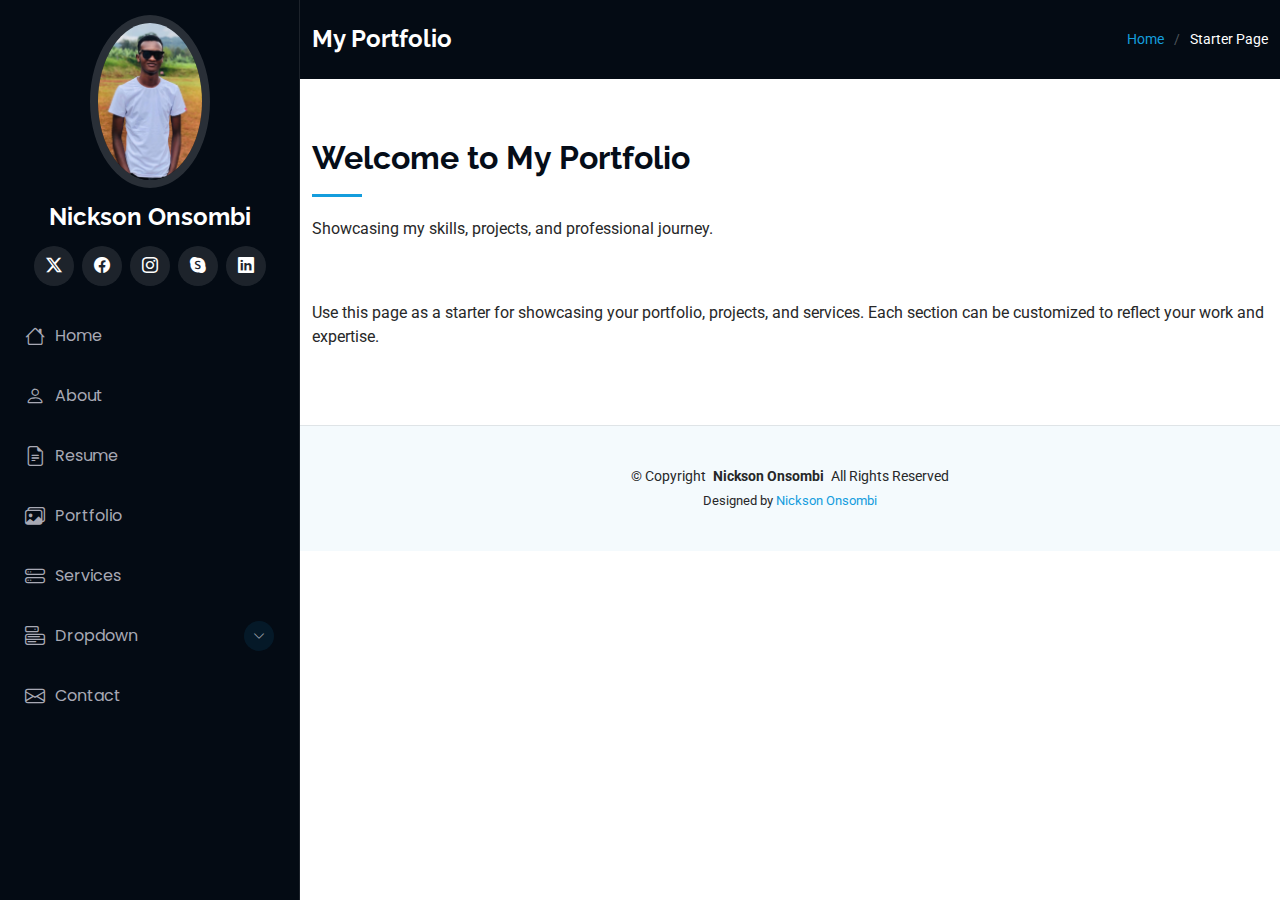
<file: starter-page.html>
<!DOCTYPE html>
<html lang="en">

<head>
  <meta charset="utf-8">
  <meta content="width=device-width, initial-scale=1.0" name="viewport">
  <title>Nickson Onsombi</title>
  <meta content="" name="description">
  <meta content="" name="keywords">

  <!-- Favicons -->
 <link href="assets/img/favicon.png" rel="icon">
 <link href="assets/img/favicon.png" rel="icon">
  <!-- Fonts -->
  <link href="https://fonts.googleapis.com" rel="preconnect">
  <link href="https://fonts.gstatic.com" rel="preconnect" crossorigin>
  <link href="https://fonts.googleapis.com/css2?family=Roboto:ital,wght@0,100;0,300;0,400;0,500;0,700;0,900;1,100;1,300;1,400;1,500;1,700;1,900&family=Poppins:ital,wght@0,100;0,200;0,300;0,400;0,500;0,600;0,700;0,800;0,900;1,100;1,200;1,300;1,400;1,500;1,600;1,700;1,800;1,900&family=Raleway:ital,wght@0,100;0,200;0,300;0,400;0,500;0,600;0,700;0,800;0,900;1,100;1,200;1,300;1,400;1,500;1,600;1,700;1,800;1,900&display=swap" rel="stylesheet">

  <!-- Vendor CSS Files -->
  <link href="assets/vendor/bootstrap/css/bootstrap.min.css" rel="stylesheet">
  <link href="assets/vendor/bootstrap-icons/bootstrap-icons.css" rel="stylesheet">
  <link href="assets/vendor/aos/aos.css" rel="stylesheet">
  <link href="assets/vendor/glightbox/css/glightbox.min.css" rel="stylesheet">
  <link href="assets/vendor/swiper/swiper-bundle.min.css" rel="stylesheet">

  <!-- Main CSS File -->
  <link href="assets/css/main.css" rel="stylesheet">


</head>

<body class="starter-page-page">

  <header id="header" class="header dark-background d-flex flex-column">
    <i class="header-toggle d-xl-none bi bi-list"></i>

    <div class="profile-img">
      <img src="assets/img/profile.jpg" alt="" class="img-fluid rounded-circle">
    </div>

    <a href="index.html" class="logo d-flex align-items-center justify-content-center">
      <!-- Uncomment the line below if you also wish to use an image logo -->
      <!-- <img src="assets/img/logo.png" alt=""> -->
      <h1 class="sitename">Nickson Onsombi</h1>
    </a>

    <div class="social-links text-center">
      <a href="#" class="twitter"><i class="bi bi-twitter-x"></i></a>
      <a href="#" class="facebook"><i class="bi bi-facebook"></i></a>
      <a href="#" class="instagram"><i class="bi bi-instagram"></i></a>
      <a href="#" class="google-plus"><i class="bi bi-skype"></i></a>
      <a href="#" class="linkedin"><i class="bi bi-linkedin"></i></a>
    </div>

    <nav id="navmenu" class="navmenu">
      <ul>
        <li><a href="#hero"><i class="bi bi-house navicon"></i>Home</a></li>
        <li><a href="#about"><i class="bi bi-person navicon"></i> About</a></li>
        <li><a href="#resume"><i class="bi bi-file-earmark-text navicon"></i> Resume</a></li>
        <li><a href="#portfolio"><i class="bi bi-images navicon"></i> Portfolio</a></li>
        <li><a href="#services"><i class="bi bi-hdd-stack navicon"></i> Services</a></li>
        <li class="dropdown"><a href="#"><i class="bi bi-menu-button navicon"></i> <span>Dropdown</span> <i class="bi bi-chevron-down toggle-dropdown"></i></a>
          <ul>
            <li><a href="#">Dropdown 1</a></li>
            <li class="dropdown"><a href="#"><span>Deep Dropdown</span> <i class="bi bi-chevron-down toggle-dropdown"></i></a>
              <ul>
                <li><a href="#">Deep Dropdown 1</a></li>
                <li><a href="#">Deep Dropdown 2</a></li>
                <li><a href="#">Deep Dropdown 3</a></li>
                <li><a href="#">Deep Dropdown 4</a></li>
                <li><a href="#">Deep Dropdown 5</a></li>
              </ul>
            </li>
            <li><a href="#">Dropdown 2</a></li>
            <li><a href="#">Dropdown 3</a></li>
            <li><a href="#">Dropdown 4</a></li>
          </ul>
        </li>
        <li><a href="#contact"><i class="bi bi-envelope navicon"></i> Contact</a></li>
      </ul>
    </nav>

  </header>

  <main class="main">

  <!-- Page Title -->
  <div class="page-title dark-background">
    <div class="container d-lg-flex justify-content-between align-items-center">
      <h1 class="mb-2 mb-lg-0">My Portfolio</h1>
      <nav class="breadcrumbs">
        <ol>
          <li><a href="index.html">Home</a></li>
          <li class="current">Starter Page</li>
        </ol>
      </nav>
    </div>
  </div><!-- End Page Title -->

  <!-- Starter Section -->
  <section id="starter-section" class="starter-section section">

    <!-- Section Title -->
    <div class="container section-title" data-aos="fade-up">
      <h2>Welcome to My Portfolio</h2>
      <p>Showcasing my skills, projects, and professional journey.</p>
    </div><!-- End Section Title -->

    <div class="container" data-aos="fade-up">
      <p>Use this page as a starter for showcasing your portfolio, projects, and services. Each section can be customized to reflect your work and expertise.</p>
    </div>

  </section><!-- /Starter Section -->

</main>

<!-- Footer -->
<footer id="footer" class="footer position-relative light-background">

  <div class="container">
    <div class="copyright text-center">
      <p>© <span>Copyright</span> <strong class="px-1 sitename">Nickson Onsombi</strong> <span>All Rights Reserved</span></p>
    </div>
    <div class="credits">
      <!-- You can remove or modify the link if you've purchased the pro version. -->
      Designed by <a href=" ">Nickson Onsombi</a>
    </div>
  </div>

</footer>

  <!-- Scroll Top -->
  <a href="#" id="scroll-top" class="scroll-top d-flex align-items-center justify-content-center"><i class="bi bi-arrow-up-short"></i></a>

  <!-- Preloader -->
  <div id="preloader"></div>

  <!-- Vendor JS Files -->
  <script src="assets/vendor/bootstrap/js/bootstrap.bundle.min.js"></script>
  <script src="assets/vendor/php-email-form/validate.js"></script>
  <script src="assets/vendor/aos/aos.js"></script>
  <script src="assets/vendor/typed.js/typed.umd.js"></script>
  <script src="assets/vendor/purecounter/purecounter_vanilla.js"></script>
  <script src="assets/vendor/waypoints/noframework.waypoints.js"></script>
  <script src="assets/vendor/glightbox/js/glightbox.min.js"></script>
  <script src="assets/vendor/imagesloaded/imagesloaded.pkgd.min.js"></script>
  <script src="assets/vendor/isotope-layout/isotope.pkgd.min.js"></script>
  <script src="assets/vendor/swiper/swiper-bundle.min.js"></script>

  <!-- Main JS File -->
  <script src="assets/js/main.js"></script>

</body>

</html>
</file>
<file: assets/css/main.css>
/**
* Template Name: iPortfolio
* Template URL: https://bootstrapmade.com/iportfolio-bootstrap-portfolio-websites-template/
* Updated: Jun 29 2024 with Bootstrap v5.3.3
* Author: BootstrapMade.com
* License: https://bootstrapmade.com/license/
*/

/*--------------------------------------------------------------
# Font & Color Variables
# Help: https://bootstrapmade.com/color-system/
--------------------------------------------------------------*/
/* Fonts */
:root {
  --default-font: "Roboto",  system-ui, -apple-system, "Segoe UI", Roboto, "Helvetica Neue", Arial, "Noto Sans", "Liberation Sans", sans-serif, "Apple Color Emoji", "Segoe UI Emoji", "Segoe UI Symbol", "Noto Color Emoji";
  --heading-font: "Raleway",  sans-serif;
  --nav-font: "Poppins",  sans-serif;
}

/* Global Colors - The following color variables are used throughout the website. Updating them here will change the color scheme of the entire website */
:root { 
  --background-color: #ffffff; /* Background color for the entire website, including individual sections */
  --default-color: #272829; /* Default color used for the majority of the text content across the entire website */
  --heading-color: #050d18; /* Color for headings, subheadings and title throughout the website */
  --accent-color: #149ddd; /* Accent color that represents your brand on the website. It's used for buttons, links, and other elements that need to stand out */
  --surface-color: #ffffff; /* The surface color is used as a background of boxed elements within sections, such as cards, icon boxes, or other elements that require a visual separation from the global background. */
  --contrast-color: #ffffff; /* Contrast color for text, ensuring readability against backgrounds of accent, heading, or default colors. */
}

/* Nav Menu Colors - The following color variables are used specifically for the navigation menu. They are separate from the global colors to allow for more customization options */
:root {
  --nav-color: #a8a9b4;  /* The default color of the main navmenu links */
  --nav-hover-color: #ffffff; /* Applied to main navmenu links when they are hovered over or active */
  --nav-mobile-background-color: #040b14; /* Used as the background color for mobile navigation menu */
  --nav-dropdown-background-color: #040b14; /* Used as the background color for dropdown items that appear when hovering over primary navigation items */
  --nav-dropdown-color: #a8a9b4; /* Used for navigation links of the dropdown items in the navigation menu. */
  --nav-dropdown-hover-color: #ffffff; /* Similar to --nav-hover-color, this color is applied to dropdown navigation links when they are hovered over. */
}

/* Color Presets - These classes override global colors when applied to any section or element, providing reuse of the sam color scheme. */

.light-background {
  --background-color: #f4fafd;
  --surface-color: #ffffff;
}

.dark-background {
  --background-color: #040b14;
  --default-color: #ffffff;
  --heading-color: #ffffff;
  --surface-color: #151f2b;
  --contrast-color: #ffffff;
}

/* Smooth scroll */
:root {
  scroll-behavior: smooth;
}

/*--------------------------------------------------------------
# General Styling & Shared Classes
--------------------------------------------------------------*/
body {
  color: var(--default-color);
  background-color: var(--background-color);
  font-family: var(--default-font);
}

a {
  color: var(--accent-color);
  text-decoration: none;
  transition: 0.3s;
}

a:hover {
  color: color-mix(in srgb, var(--accent-color), transparent 25%);
  text-decoration: none;
}

h1,
h2,
h3,
h4,
h5,
h6 {
  color: var(--heading-color);
  font-family: var(--heading-font);
}

/* PHP Email Form Messages
------------------------------*/
.php-email-form .error-message {
  display: none;
  background: #df1529;
  color: #ffffff;
  text-align: left;
  padding: 15px;
  margin-bottom: 24px;
  font-weight: 600;
}

.php-email-form .sent-message {
  display: none;
  color: #ffffff;
  background: #059652;
  text-align: center;
  padding: 15px;
  margin-bottom: 24px;
  font-weight: 600;
}

.php-email-form .loading {
  display: none;
  background: var(--surface-color);
  text-align: center;
  padding: 15px;
  margin-bottom: 24px;
}

.php-email-form .loading:before {
  content: "";
  display: inline-block;
  border-radius: 50%;
  width: 24px;
  height: 24px;
  margin: 0 10px -6px 0;
  border: 3px solid var(--accent-color);
  border-top-color: var(--surface-color);
  animation: php-email-form-loading 1s linear infinite;
}

@keyframes php-email-form-loading {
  0% {
    transform: rotate(0deg);
  }

  100% {
    transform: rotate(360deg);
  }
}

/*--------------------------------------------------------------
# Global Header
--------------------------------------------------------------*/
.header {
  color: var(--default-color);
  background-color: var(--background-color);
  position: fixed;
  top: 0;
  left: 0;
  bottom: 0;
  padding: 0 15px;
  width: 300px;
  transition: all ease-in-out 0.3s;
  overflow-y: auto;
  z-index: 997;
  border-right: 1px solid color-mix(in srgb, var(--default-color), transparent 90%);
}

.header .profile-img img {
  margin: 15px auto;
  display: block;
  width: 120px;
  border: 8px solid color-mix(in srgb, var(--default-color), transparent 85%);
}

.header .logo {
  line-height: 1;
  margin-bottom: 15px;
}

.header .logo img {
  max-height: 32px;
  margin-right: 8px;
}

.header .logo h1 {
  font-size: 24px;
  margin: 0;
  font-weight: 700;
  color: var(--heading-color);
}

.header .social-links {
  margin: 0 0 20px 0;
}

.header .social-links a {
  font-size: 16px;
  display: inline-flex;
  align-items: center;
  justify-content: center;
  background: color-mix(in srgb, var(--default-color), transparent 90%);
  color: var(--default-color);
  margin: 0 2px;
  border-radius: 50%;
  text-align: center;
  width: 40px;
  height: 40px;
  transition: 0.3s;
}

.header .social-links a:hover {
  color: var(--contrast-color);
  background: var(--accent-color);
}

@media (min-width: 1200px) {

  .header~main,
  .header~#footer {
    margin-left: 300px;
  }
}

@media (max-width: 1199px) {
  .header {
    left: -100%;
  }
}

.header.header-show {
  left: 0;
}

.header .header-toggle {
  color: var(--contrast-color);
  background-color: var(--accent-color);
  font-size: 22px;
  display: flex;
  align-items: center;
  justify-content: center;
  width: 40px;
  height: 40px;
  border-radius: 50%;
  cursor: pointer;
  position: fixed;
  top: 15px;
  right: 15px;
  z-index: 9999;
  transition: background-color 0.3s;
}

.header .header-toggle:hover {
  color: var(--contrast-color);
  background-color: color-mix(in srgb, var(--accent-color) 90%, white 15%);
}

/*--------------------------------------------------------------
# Navigation Menu
--------------------------------------------------------------*/
.mobile-nav-toggle {
  display: none;
}

.navmenu {
  padding: 0;
  z-index: 9997;
}

.navmenu ul {
  list-style: none;
  padding: 0 0 20px 0;
  margin: 0;
}

.navmenu a,
.navmenu a:focus {
  color: var(--nav-color);
  padding: 15px 10px;
  font-family: var(--nav-font);
  font-size: 16px;
  font-weight: 400;
  display: flex;
  align-items: center;
  white-space: nowrap;
  transition: 0.3s;
  width: 100%;
}

.navmenu a .navicon,
.navmenu a:focus .navicon {
  font-size: 20px;
  margin-right: 10px;
}

.navmenu a .toggle-dropdown,
.navmenu a:focus .toggle-dropdown {
  font-size: 12px;
  line-height: 0;
  margin-left: auto;
  width: 30px;
  height: 30px;
  display: flex;
  align-items: center;
  justify-content: center;
  border-radius: 50%;
  transition: 0.3s;
  flex-shrink: 0;
  background-color: color-mix(in srgb, var(--accent-color), transparent 90%);
}

.navmenu a .toggle-dropdown:hover,
.navmenu a:focus .toggle-dropdown:hover {
  background-color: var(--accent-color);
  color: var(--contrast-color);
}

.navmenu a:hover,
.navmenu .active,
.navmenu .active:focus {
  color: var(--nav-hover-color);
}

.navmenu a:hover .navicon,
.navmenu .active .navicon,
.navmenu .active:focus .navicon {
  color: var(--accent-color);
}

.navmenu .active .toggle-dropdown,
.navmenu .active:focus .toggle-dropdown {
  background-color: var(--accent-color);
  color: var(--contrast-color);
  transform: rotate(180deg);
}

.navmenu .dropdown {
  display: block;
}

.navmenu .dropdown a,
.navmenu .dropdown a:focus {
  color: -moz-nativehyperlinktext;
}

.navmenu .dropdown a:hover,
.navmenu .dropdown .active,
.navmenu .dropdown .active:focus {
  color: var(--nav-dropdown-hover-color);
}

.navmenu .dropdown ul {
  position: static;
  display: none;
  z-index: 99;
  padding: 5px 10px;
  margin: 5px 10px;
  background-color: var(--nav-dropdown-background-color);
  border: 1px solid color-mix(in srgb, var(--default-color), transparent 90%);
  box-shadow: none;
  transition: all 0.5s ease-in-out;
}

.navmenu .dropdown ul ul {
  background-color: rgba(33, 37, 41, 0.1);
}

.navmenu .dropdown>.dropdown-active {
  display: block;
  background-color: rgba(33, 37, 41, 0.03);
}

/*--------------------------------------------------------------
# Global Footer
--------------------------------------------------------------*/
.footer {
  color: var(--default-color);
  background-color: var(--background-color);
  font-size: 14px;
  padding: 40px 0;
  position: relative;
  border-top: 1px solid color-mix(in srgb, var(--default-color), transparent 90%);
}

.footer .copyright p {
  margin-bottom: 0;
}

.footer .credits {
  margin-top: 4px;
  font-size: 13px;
  text-align: center;
}

/*--------------------------------------------------------------
# Preloader
--------------------------------------------------------------*/
#preloader {
  position: fixed;
  inset: 0;
  z-index: 999999;
  overflow: hidden;
  background: var(--background-color);
  transition: all 0.6s ease-out;
}

#preloader:before {
  content: "";
  position: fixed;
  top: calc(50% - 30px);
  left: calc(50% - 30px);
  border: 6px solid #ffffff;
  border-color: var(--accent-color) transparent var(--accent-color) transparent;
  border-radius: 50%;
  width: 60px;
  height: 60px;
  animation: animate-preloader 1.5s linear infinite;
}

@keyframes animate-preloader {
  0% {
    transform: rotate(0deg);
  }

  100% {
    transform: rotate(360deg);
  }
}

/*--------------------------------------------------------------
# Scroll Top Button
--------------------------------------------------------------*/
.scroll-top {
  position: fixed;
  visibility: hidden;
  opacity: 0;
  right: 15px;
  bottom: -15px;
  z-index: 99999;
  background-color: var(--accent-color);
  width: 44px;
  height: 44px;
  border-radius: 50px;
  transition: all 0.4s;
}

.scroll-top i {
  font-size: 24px;
  color: var(--contrast-color);
  line-height: 0;
}

.scroll-top:hover {
  background-color: color-mix(in srgb, var(--accent-color), transparent 20%);
  color: var(--contrast-color);
}

.scroll-top.active {
  visibility: visible;
  opacity: 1;
  bottom: 15px;
}

/*--------------------------------------------------------------
# Disable aos animation delay on mobile devices
--------------------------------------------------------------*/
@media screen and (max-width: 768px) {
  [data-aos-delay] {
    transition-delay: 0 !important;
  }
}

/*--------------------------------------------------------------
# Global Page Titles & Breadcrumbs
--------------------------------------------------------------*/
.page-title {
  color: var(--default-color);
  background-color: var(--background-color);
  padding: 25px 0;
  position: relative;
}

.page-title h1 {
  font-size: 24px;
  font-weight: 700;
}

.page-title .breadcrumbs ol {
  display: flex;
  flex-wrap: wrap;
  list-style: none;
  padding: 0;
  margin: 0;
  font-size: 14px;
  font-weight: 400;
}

.page-title .breadcrumbs ol li+li {
  padding-left: 10px;
}

.page-title .breadcrumbs ol li+li::before {
  content: "/";
  display: inline-block;
  padding-right: 10px;
  color: color-mix(in srgb, var(--default-color), transparent 70%);
}

/*--------------------------------------------------------------
# Global Sections
--------------------------------------------------------------*/
section,
.section {
  color: var(--default-color);
  background-color: var(--background-color);
  padding: 60px 0;
  overflow: clip;
}

/*--------------------------------------------------------------
# Global Section Titles
--------------------------------------------------------------*/
.section-title {
  padding-bottom: 60px;
  position: relative;
}

.section-title h2 {
  font-size: 32px;
  font-weight: 700;
  margin-bottom: 20px;
  padding-bottom: 20px;
  position: relative;
}

.section-title h2:after {
  content: "";
  position: absolute;
  display: block;
  width: 50px;
  height: 3px;
  background: var(--accent-color);
  left: 0;
  bottom: 0;
}

.section-title p {
  margin-bottom: 0;
}

/*--------------------------------------------------------------
# Hero Section
--------------------------------------------------------------*/
.hero {
  width: 100%;
  min-height: 100vh;
  position: relative;
  padding: 80px 0;
  display: flex;
  align-items: center;
  justify-content: center;
}

.hero img {
  position: absolute;
  inset: 0;
  display: block;
  width: 100%;
  height: 100%;
  object-fit: cover;
  z-index: 1;
}

.hero:before {
  content: "";
  background: color-mix(in srgb, var(--background-color), transparent 70%);
  position: absolute;
  inset: 0;
  z-index: 2;
}

.hero .container {
  position: relative;
  z-index: 3;
}

.hero h2 {
  margin: 0;
  font-size: 64px;
  font-weight: 700;
}

.hero p {
  margin: 5px 0 0 0;
  font-size: 26px;
}

.hero p span {
  letter-spacing: 1px;
  border-bottom: 2px solid var(--accent-color);
}

.hero .social-links {
  margin-top: 25px;
}

.hero .social-links a {
  font-size: 24px;
  display: inline-block;
  color: color-mix(in srgb, var(--default-color), transparent 50%);
  line-height: 1;
  margin-right: 20px;
  transition: 0.3s;
}

.hero .social-links a:hover {
  color: var(--accent-color);
}

@media (max-width: 768px) {
  .hero h2 {
    font-size: 32px;
  }

  .hero p {
    font-size: 20px;
  }
}

.img-fluid {
    width: 100%;
    max-width: 600px; /* Ensures the image doesn't exceed 600px */
    height: auto; /* Keeps the aspect ratio */
}

.rounded-circle {
    border-radius: 50%; /* Creates a circular image */
}

/*--------------------------------------------------------------
# About Section
--------------------------------------------------------------*/
.about .content h2 {
  font-weight: 700;
  font-size: 24px;
}

.about .content ul {
  list-style: none;
  padding: 0;
}

.about .content ul li {
  margin-bottom: 20px;
  display: flex;
  align-items: center;
}

.about .content ul strong {
  margin-right: 10px;
}

.about .content ul i {
  font-size: 16px;
  margin-right: 5px;
  color: var(--accent-color);
  line-height: 0;
}

/*--------------------------------------------------------------
# Stats Section
--------------------------------------------------------------*/
.stats .stats-item {
  padding: 30px;
  width: 100%;
}

.stats .stats-item i {
  color: var(--accent-color);
  display: block;
  font-size: 44px;
  float: left;
  line-height: 0;
}

.stats .stats-item .purecounter {
  color: var(--heading-color);
  font-size: 48px;
  line-height: 40px;
  display: block;
  font-weight: 700;
  margin-left: 60px;
}

.stats .stats-item p {
  color: color-mix(in srgb, var(--default-color), transparent 40%);
  padding: 15px 0 0 0;
  margin: 0 0 0 60px;
  font-family: var(--heading-font);
  font-size: 14px;
}

/*--------------------------------------------------------------
# Skills Section
--------------------------------------------------------------*/
.skills .progress {
  height: 60px;
  display: block;
  background: none;
  border-radius: 0;
}

.skills .progress .skill {
  color: var(--heading-color);
  padding: 0;
  margin: 0 0 6px 0;
  text-transform: uppercase;
  display: block;
  font-weight: 600;
  font-family: var(--heading-font);
}

.skills .progress .skill .val {
  float: right;
  font-style: normal;
}

.skills .progress-bar-wrap {
  background: color-mix(in srgb, var(--default-color), transparent 90%);
  height: 10px;
}

.skills .progress-bar {
  width: 1px;
  height: 10px;
  transition: 0.9s;
  background-color: var(--accent-color);
}

/*--------------------------------------------------------------
# Resume Section
--------------------------------------------------------------*/
.resume .resume-title {
  color: var(--heading-color);
  font-size: 26px;
  font-weight: 700;
  margin-top: 20px;
  margin-bottom: 20px;
}

.resume .resume-item {
  padding: 0 0 20px 20px;
  margin-top: -2px;
  border-left: 2px solid var(--accent-color);
  position: relative;
}

.resume .resume-item h4 {
  line-height: 18px;
  font-size: 18px;
  font-weight: 600;
  text-transform: uppercase;
  color: color-mix(in srgb, var(--default-color), transparent 20%);
  margin-bottom: 10px;
}

.resume .resume-item h5 {
  font-size: 16px;
  padding: 5px 15px;
  display: inline-block;
  font-weight: 600;
  margin-bottom: 10px;
}

.resume .resume-item ul {
  padding-left: 20px;
}

.resume .resume-item ul li {
  padding-bottom: 10px;
}

.resume .resume-item:last-child {
  padding-bottom: 0;
}

.resume .resume-item::before {
  content: "";
  position: absolute;
  width: 16px;
  height: 16px;
  border-radius: 50px;
  left: -9px;
  top: 0;
  background: var(--background-color);
  border: 2px solid var(--accent-color);
}

/*--------------------------------------------------------------
# Portfolio Section
--------------------------------------------------------------*/
.portfolio .portfolio-filters {
  padding: 0;
  margin: 0 auto 20px auto;
  list-style: none;
  text-align: center;
}

.portfolio .portfolio-filters li {
  cursor: pointer;
  display: inline-block;
  padding: 0;
  font-size: 14px;
  font-weight: 400;
  margin: 0 10px;
  line-height: 1;
  text-transform: uppercase;
  margin-bottom: 10px;
  transition: all 0.3s ease-in-out;
}

.portfolio .portfolio-filters li:hover,
.portfolio .portfolio-filters li.filter-active {
  color: var(--accent-color);
}

.portfolio .portfolio-filters li:first-child {
  margin-left: 0;
}

.portfolio .portfolio-filters li:last-child {
  margin-right: 0;
}

@media (max-width: 575px) {
  .portfolio .portfolio-filters li {
    font-size: 14px;
    margin: 0 5px;
  }
}

.portfolio .portfolio-content {
  position: relative;
  overflow: hidden;
}

.portfolio .portfolio-content img {
  transition: 0.3s;
}

.portfolio .portfolio-content .portfolio-info {
  opacity: 0;
  position: absolute;
  inset: 0;
  z-index: 3;
  transition: all ease-in-out 0.3s;
  background: rgba(0, 0, 0, 0.6);
  padding: 15px;
}

.portfolio .portfolio-content .portfolio-info h4 {
  font-size: 14px;
  padding: 5px 10px;
  font-weight: 400;
  color: #ffffff;
  display: inline-block;
  background-color: var(--accent-color);
}

.portfolio .portfolio-content .portfolio-info p {
  position: absolute;
  bottom: 10px;
  text-align: center;
  display: inline-block;
  left: 0;
  right: 0;
  font-size: 16px;
  font-weight: 600;
  color: rgba(255, 255, 255, 0.8);
}

.portfolio .portfolio-content .portfolio-info .preview-link,
.portfolio .portfolio-content .portfolio-info .details-link {
  position: absolute;
  left: calc(50% - 40px);
  font-size: 26px;
  top: calc(50% - 14px);
  color: #fff;
  transition: 0.3s;
  line-height: 1.2;
}

.portfolio .portfolio-content .portfolio-info .preview-link:hover,
.portfolio .portfolio-content .portfolio-info .details-link:hover {
  color: var(--accent-color);
}

.portfolio .portfolio-content .portfolio-info .details-link {
  left: 50%;
  font-size: 34px;
  line-height: 0;
}

.portfolio .portfolio-content:hover .portfolio-info {
  opacity: 1;
}

.portfolio .portfolio-content:hover img {
  transform: scale(1.1);
}

/*--------------------------------------------------------------
# Services Section
--------------------------------------------------------------*/
.services .service-item {
  position: relative;
}

.services .service-item .icon {
  background: var(--accent-color);
  display: flex;
  align-items: center;
  justify-content: center;
  width: 54px;
  height: 54px;
  border-radius: 50%;
  transition: 0.5s;
  border: 1px solid var(--accent-color);
  margin-right: 20px;
}

.services .service-item .icon i {
  color: var(--contrast-color);
  font-size: 24px;
  line-height: 0;
}

.services .service-item:hover .icon {
  background: var(--surface-color);
}

.services .service-item:hover .icon i {
  color: var(--accent-color);
}

.services .service-item .title {
  font-weight: 700;
  margin-bottom: 15px;
  font-size: 18px;
}

.services .service-item .title a {
  color: var(--heading-color);
}

.services .service-item .title a:hover {
  color: var(--accent-color);
}

.services .service-item .description {
  line-height: 24px;
  font-size: 14px;
}

/*--------------------------------------------------------------
# Testimonials Section
--------------------------------------------------------------*/
.testimonials .testimonials-carousel,
.testimonials .testimonials-slider {
  overflow: hidden;
}

.testimonials .testimonial-item {
  box-sizing: content-box;
  text-align: center;
  min-height: 320px;
}

.testimonials .testimonial-item .testimonial-img {
  width: 90px;
  border-radius: 50%;
  margin: 0 auto;
}

.testimonials .testimonial-item h3 {
  font-size: 18px;
  font-weight: bold;
  margin: 10px 0 5px 0;
}

.testimonials .testimonial-item h4 {
  font-size: 14px;
  color: color-mix(in srgb, var(--default-color), transparent 20%);
  margin: 0;
}

.testimonials .testimonial-item .quote-icon-left,
.testimonials .testimonial-item .quote-icon-right {
  color: color-mix(in srgb, var(--accent-color), transparent 40%);
  font-size: 26px;
  line-height: 0;
}

.testimonials .testimonial-item .quote-icon-left {
  display: inline-block;
  left: -5px;
  position: relative;
}

.testimonials .testimonial-item .quote-icon-right {
  display: inline-block;
  right: -5px;
  position: relative;
  top: 10px;
  transform: scale(-1, -1);
}

.testimonials .testimonial-item p {
  font-style: italic;
  margin: 0 15px 15px 15px;
  padding: 20px;
  background-color: var(--surface-color);
  position: relative;
  margin-bottom: 35px;
  border-radius: 6px;
  box-shadow: 0px 2px 15px rgba(0, 0, 0, 0.1);
}

.testimonials .testimonial-item p::after {
  content: "";
  width: 0;
  height: 0;
  border-top: 20px solid var(--surface-color);
  border-right: 20px solid transparent;
  border-left: 20px solid transparent;
  position: absolute;
  bottom: -20px;
  left: calc(50% - 20px);
}

.testimonials .swiper-wrapper {
  height: auto;
}

.testimonials .swiper-pagination {
  margin-top: 40px;
  position: relative;
}

.testimonials .swiper-pagination .swiper-pagination-bullet {
  width: 12px;
  height: 12px;
  background-color: var(--background-color);
  opacity: 1;
  border: 1px solid var(--accent-color);
}

.testimonials .swiper-pagination .swiper-pagination-bullet-active {
  background-color: var(--accent-color);
}

/*--------------------------------------------------------------
# Contact Section
--------------------------------------------------------------*/
.contact .info-wrap {
  background-color: var(--surface-color);
  box-shadow: 0px 0px 20px rgba(0, 0, 0, 0.1);
  padding: 30px;
}

@media (max-width: 575px) {
  .contact .info-wrap {
    padding: 20px;
  }
}

.contact .info-item {
  margin-bottom: 40px;
}

.contact .info-item i {
  font-size: 20px;
  color: var(--accent-color);
  background: color-mix(in srgb, var(--accent-color), transparent 92%);
  width: 44px;
  height: 44px;
  display: flex;
  justify-content: center;
  align-items: center;
  border-radius: 50px;
  transition: all 0.3s ease-in-out;
  margin-right: 15px;
}

.contact .info-item h3 {
  padding: 0;
  font-size: 18px;
  font-weight: 700;
  margin-bottom: 5px;
}

.contact .info-item p {
  padding: 0;
  margin-bottom: 0;
  font-size: 14px;
}

.contact .info-item:hover i {
  background: var(--accent-color);
  color: var(--contrast-color);
}

.contact .php-email-form {
  background-color: var(--surface-color);
  height: 100%;
  padding: 30px;
  box-shadow: 0px 0px 20px rgba(0, 0, 0, 0.1);
}

@media (max-width: 575px) {
  .contact .php-email-form {
    padding: 20px;
  }
}

.contact .php-email-form input[type=text],
.contact .php-email-form input[type=email],
.contact .php-email-form textarea {
  font-size: 14px;
  padding: 10px 15px;
  box-shadow: none;
  border-radius: 0;
  color: var(--default-color);
  background-color: var(--surface-color);
  border-color: color-mix(in srgb, var(--default-color), transparent 80%);
}

.contact .php-email-form input[type=text]:focus,
.contact .php-email-form input[type=email]:focus,
.contact .php-email-form textarea:focus {
  border-color: var(--accent-color);
}

.contact .php-email-form input[type=text]::placeholder,
.contact .php-email-form input[type=email]::placeholder,
.contact .php-email-form textarea::placeholder {
  color: color-mix(in srgb, var(--default-color), transparent 70%);
}

.contact .php-email-form button[type=submit] {
  color: var(--contrast-color);
  background: var(--accent-color);
  border: 0;
  padding: 10px 30px;
  transition: 0.4s;
  border-radius: 50px;
}

.contact .php-email-form button[type=submit]:hover {
  background: color-mix(in srgb, var(--accent-color), transparent 25%);
}

/*--------------------------------------------------------------
# Portfolio Details Section
--------------------------------------------------------------*/
.portfolio-details .portfolio-details-slider img {
  width: 100%;
}

.portfolio-details .portfolio-details-slider .swiper-pagination {
  margin-top: 20px;
  position: relative;
}

.portfolio-details .portfolio-details-slider .swiper-pagination .swiper-pagination-bullet {
  width: 12px;
  height: 12px;
  background-color: color-mix(in srgb, var(--default-color), transparent 85%);
  opacity: 1;
}

.portfolio-details .portfolio-details-slider .swiper-pagination .swiper-pagination-bullet-active {
  background-color: var(--accent-color);
}

.portfolio-details .portfolio-info {
  padding: 30px;
  box-shadow: 0px 0 30px rgba(0, 0, 0, 0.1);
}

.portfolio-details .portfolio-info h3 {
  font-size: 22px;
  font-weight: 700;
  margin-bottom: 20px;
  padding-bottom: 20px;
  border-bottom: 1px solid color-mix(in srgb, var(--default-color), transparent 85%);
}

.portfolio-details .portfolio-info ul {
  list-style: none;
  padding: 0;
  font-size: 15px;
}

.portfolio-details .portfolio-info ul li+li {
  margin-top: 10px;
}

.portfolio-details .portfolio-description {
  padding-top: 30px;
}

.portfolio-details .portfolio-description h2 {
  font-size: 26px;
  font-weight: 700;
  margin-bottom: 20px;
}

.portfolio-details .portfolio-description p {
  padding: 0;
  color: color-mix(in srgb, var(--default-color), transparent 30%);
}

/*--------------------------------------------------------------
# Service Details Section
--------------------------------------------------------------*/
.service-details .services-list {
  padding: 10px 30px;
  border: 1px solid color-mix(in srgb, var(--default-color), transparent 90%);
  margin-bottom: 20px;
}

.service-details .services-list a {
  display: block;
  line-height: 1;
  padding: 8px 0 8px 15px;
  border-left: 3px solid color-mix(in srgb, var(--default-color), transparent 70%);
  margin: 20px 0;
  color: color-mix(in srgb, var(--default-color), transparent 20%);
  transition: 0.3s;
}

.service-details .services-list a.active {
  color: var(--heading-color);
  font-weight: 700;
  border-color: var(--accent-color);
}

.service-details .services-list a:hover {
  border-color: var(--accent-color);
}

.service-details .services-img {
  margin-bottom: 20px;
}

.service-details h3 {
  font-size: 26px;
  font-weight: 700;
}

.service-details h4 {
  font-size: 20px;
  font-weight: 700;
}

.service-details p {
  font-size: 15px;
}

.service-details ul {
  list-style: none;
  padding: 0;
  font-size: 15px;
}

.service-details ul li {
  padding: 5px 0;
  display: flex;
  align-items: center;
}

.service-details ul i {
  font-size: 20px;
  margin-right: 8px;
  color: var(--accent-color);
}

/*--------------------------------------------------------------
# Starter Section Section
--------------------------------------------------------------*/
.starter-section {
  /* Add your styles here */
}
</file>
